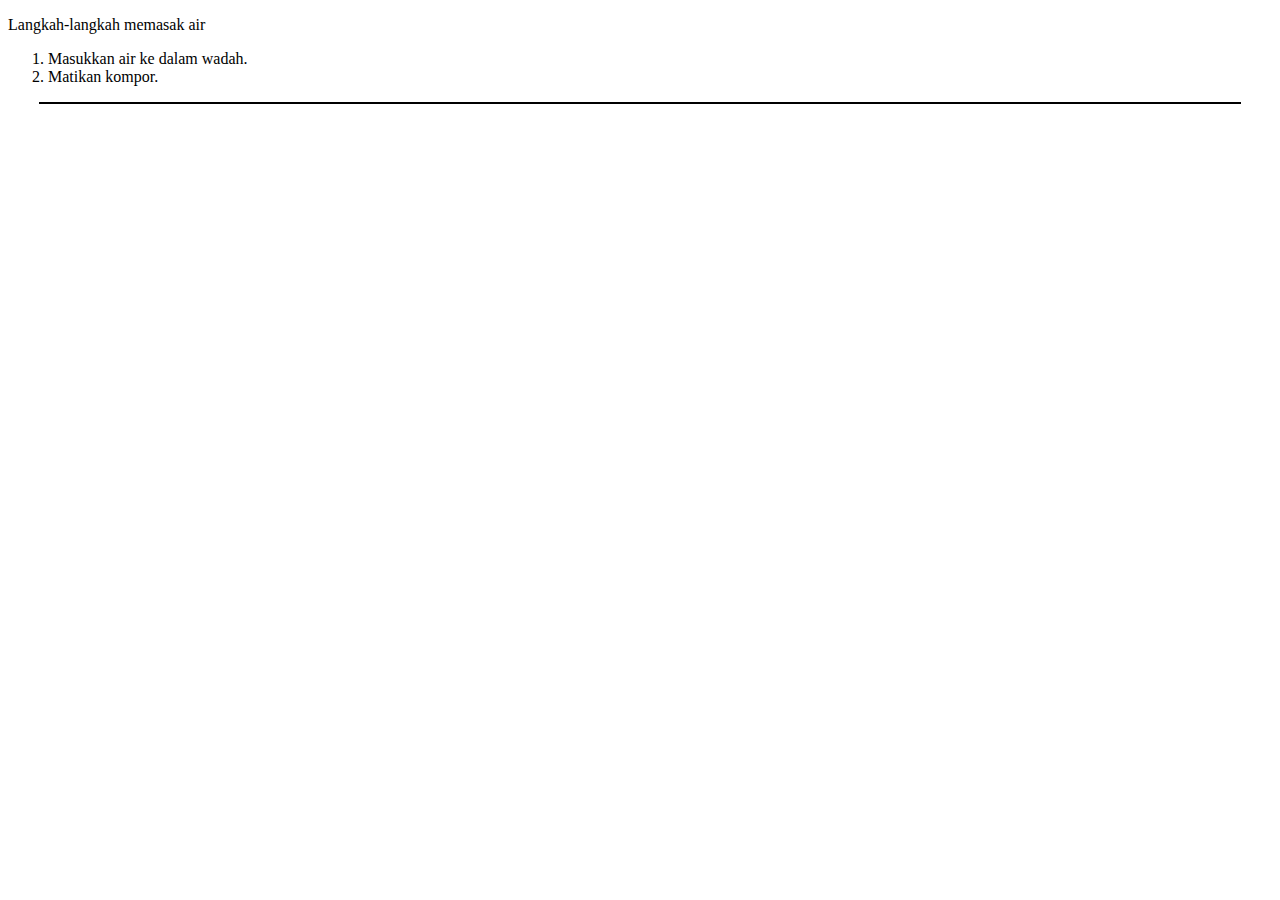
<file: Chapter 1/index.html>
<!DOCTYPE html>
<html>
  <head>
    <title>Memasak Air</title>
  </head>
  <body>
    <p id="name">Langkah-langkah memasak air</p>
    <ol id="daftar">
      <li id="awal">Masukkan air ke dalam wadah.</li>
      <li id="akhir">Matikan kompor.</li>
    </ol>
    <hr size="2" width="95%" color="black">
  </body>
</html>
</file>
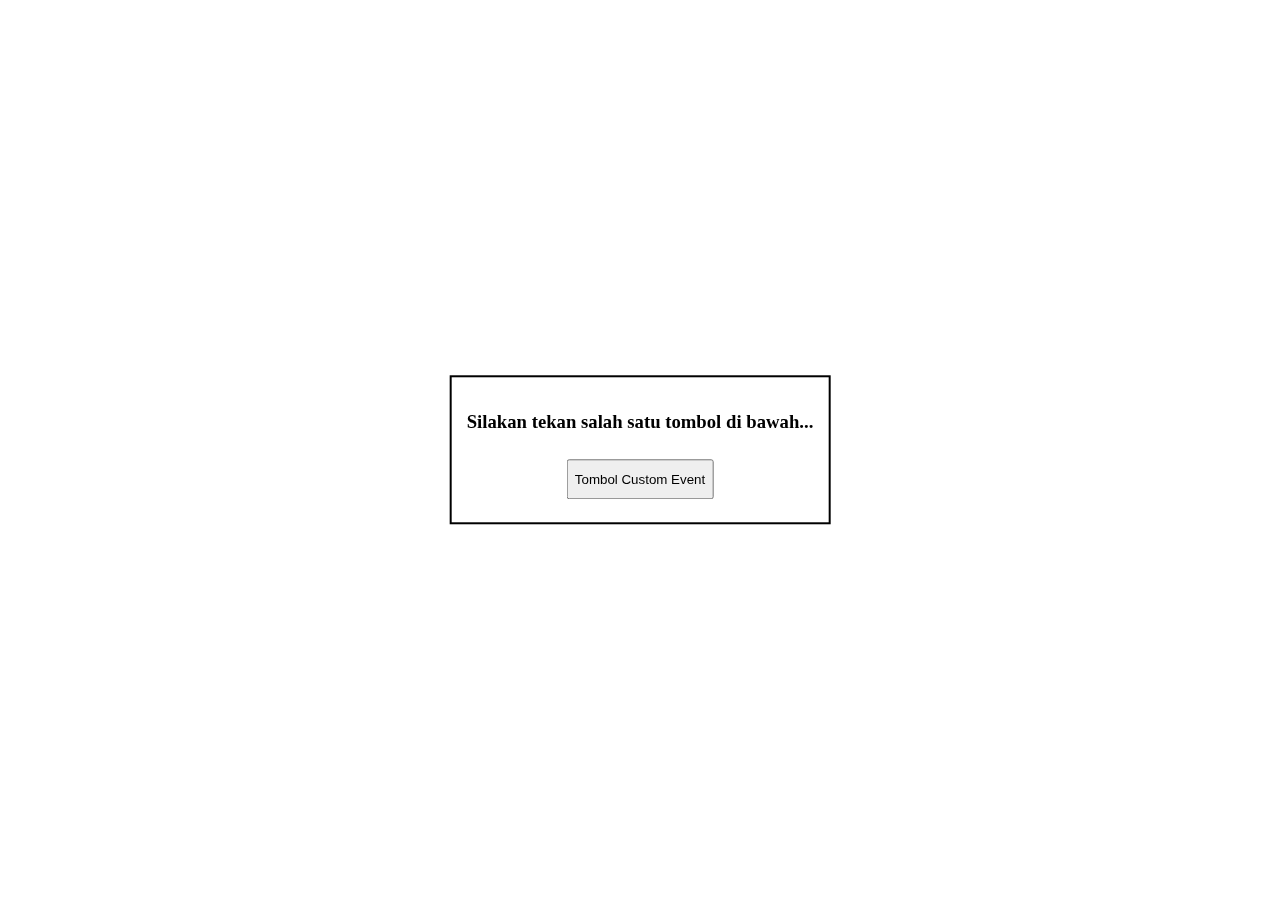
<file: Chapter 2/index.html>
<!DOCTYPE html>
<html lang="id">
  <head>
    <title>Event World</title>
    <style>
      .buttons {
        position: fixed;
        top: 50%;
        left: 50%;
        transform: translate(-50%, -50%);
        border: 2px solid black;
        padding: 15px;
      }

      .button {
        margin: 8px;
        height: 40px;
      }
    </style>
  </head>
  <body>
    <div class="buttons" align="center">
      <h3 id="caption">Silakan tekan salah satu tombol di bawah...</h3>
      <button class="button" id="tombol">Tombol Custom Event</button>
    </div>

    <script>
      const changeCaption = new Event('changeCaption');
  
      window.addEventListener('load', function () {
        const tombol = document.getElementById('tombol');

        tombol.addEventListener('changeCaption', customEventHandler);
        tombol.addEventListener('click', function () {
          tombol.dispatchEvent(changeCaption);
        });
      });

    function customEventHandler(ev) {
      console.log('Event ' + ev.type + ' telah dijalankan');
      const caption = document.getElementById('caption');
      caption.innerText = 'Anda telah membangkitkan custom event';
    }
    </script>
  </body>
</html>
</file>
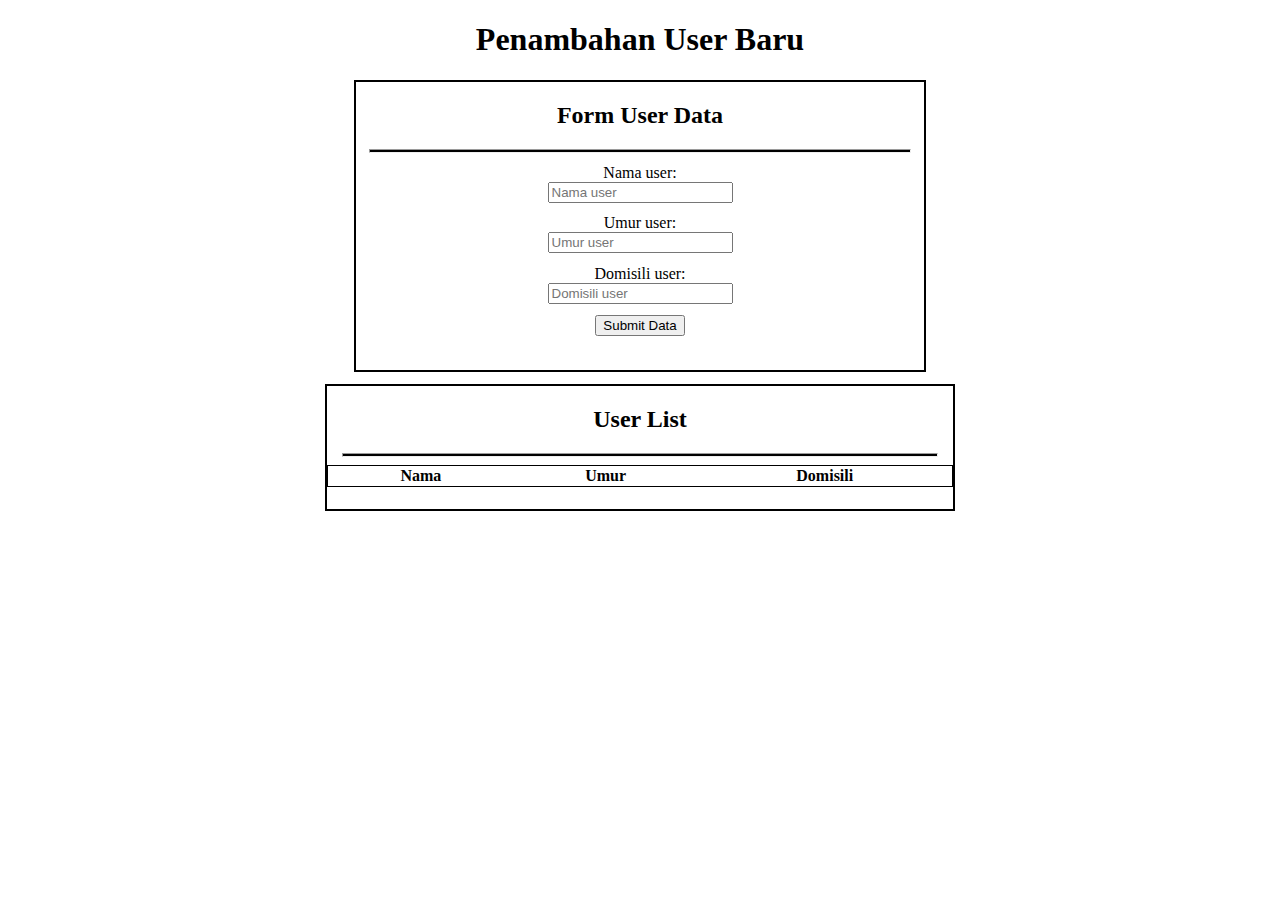
<file: Chapter 4/index.html>
<!DOCTYPE html>
<html>
  <head>
    <title>Web Storage JSON</title>
    <link rel="stylesheet" href="styles.css">
  </head>
  <body>
    <h1 align="center">Penambahan User Baru</h1>
    <div class="contents" align="center">
      <div class="child-content" id="user-form">
        <h2>Form User Data</h2>
        <hr>
        <form id="form-data-user">
          <div class="form-element">
            <label for="nama">Nama user:</label><br>
            <input id="nama" type="text" name="nama" placeholder="Nama user" value="" maxlength="10" required>
          </div>
          <div class="form-element">
            <label for="user">Umur user:</label><br>
            <input id="umur" type="text" name="umur" placeholder="Umur user" value="" maxlength="2" required><br>
          </div>
          <div class="form-element">
            <label for="domisili">Domisili user:</label> <br>
            <input id="domisili" type="text" name="domisili" placeholder="Domisili user" value="" maxlength="10" required><br>
          </div>
          <div class="form-element">
            <input id="submitButton" type="submit" value="Submit Data">
          </div>
        </form>
      </div>

      <div class="child-content" id="user-list">
        <h2>User List</h2>
        <hr>
        <table id="user-list-table">
          <thead>
            <tr>
              <th>Nama</th>
              <th>Umur</th>
              <th>Domisili</th>
            </tr>
          </thead>
          <tbody id="user-list-detail" align="center">

          </tbody>
        </table>
      </div>
    </div>
    <script src="index.js"></script>
  </body>
</html>
</file>
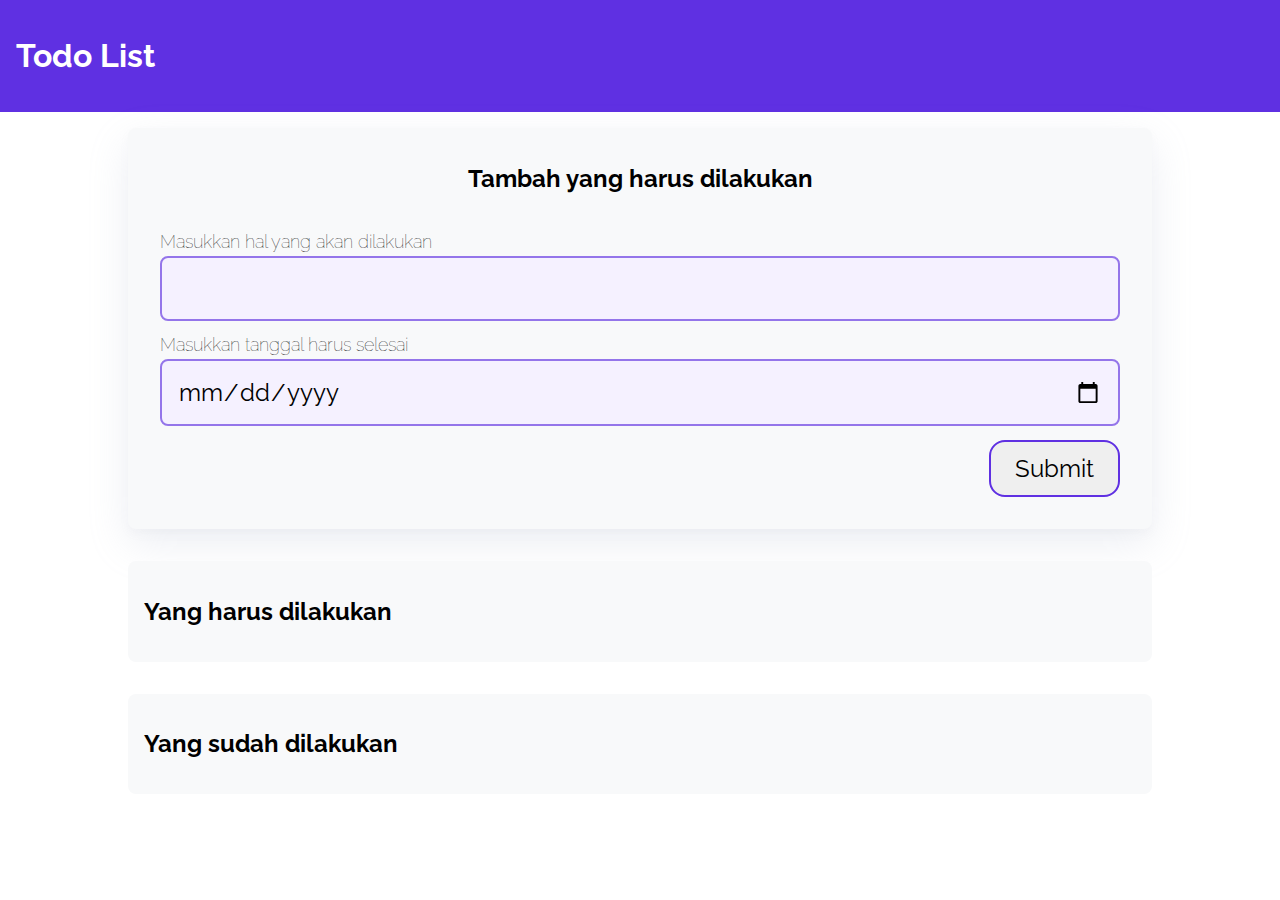
<file: todoapps/index.html>
<!DOCTYPE html>
<html lang="en">
<head>
  <meta charset="UTF-8">
  <meta http-equiv="X-UA-Compatible" content="IE=edge">
  <meta name="viewport" content="width=device-width, initial-scale=1.0">
  <title>Todo Apps</title>
  <link rel="stylesheet" href="css/style.css">
</head>

<body>
<header>
  <h1>Todo List</h1>
</header>

<div class="wrapper">
  <div class="container bg-white shadow" id="add-todo">
    <h2 class="container-header text-center">Tambah yang harus dilakukan</h2>
    <form class="form" action="#" id="form">
      <div class="form-group form-title">
        <label for="title">Masukkan hal yang akan dilakukan</label>
        <input type="text" id="title" name="title" required>
      </div>
      <div class="form-group form-title">
        <label for="date">Masukkan tanggal harus selesai</label>
        <input type="date" id="date" name="date" required>
      </div>
      <input type="submit" value="Submit" name="Submit" class="btn-submit">
    </form>
  </div>

  <div class="container">
    <h2 container-header>Yang harus dilakukan</h2>
  
    <div class="list-item" id="todos">
      
    </div>
  </div>

  <div class="container">
    <h2 container-header>Yang sudah dilakukan</h2>
  
    <div class="list-item" id="completed-todos">
      
    </div>
  </div>
</div>



<script src="js/script.js" type="text/javascript"></script>
</body>
</html>
</file>
<file: Chapter 4/styles.css>
hr{
  height: 2px;
  color: black;
  background-color: black;
  width: 95%;
}

table{
  border-collapse: collapse;
  border-spacing: 0;
  width: 100%;
  border: 1px solid black;
}

.contents{
  margin-left: 5%;
  margin-right: 5%;
}

.child-content{
  border: 2px solid black;
  padding-bottom: 2%;
  margin-bottom: 1%;
}

.form-element {
  margin: 2%;
}

#user-form{
  width: 50%;
  height: 40%;
}

#user-list{
  margin-top: 1%;
  width: 55%;

  #instructions-list{
    margin-left: 1%;
    margin-right: 1%;
  }
}
</file>
<file: todoapps/css/style.css>
@import url('https://fonts.googleapis.com/css2?family=Raleway&display=swap');

* {
    box-sizing: border-box;
}

html, body {
    font-family: Raleway, sans-serif;
    margin: 0;
    padding: 0;
    box-sizing: border-box;
}

header {
    background: #5F30E2;
    padding: 16px;
    color: white;
}

.wrapper {
    display: flex;
    flex-direction: column;
    align-items: center;
}

.wrapper .container {
    width: 1024px;
    border-radius: 8px;
    margin: 16px;
    background: #F8F9FA;
    padding: 16px;
    flex-grow: 1;
    height: fit-content;
}


.item {
    border-radius: 16px;
    margin-top: 16px;
    padding: 12px 24px 12px 24px;
    background: white;
    display: flex;
    align-items: center;
}

.item > .inner h2 {
    margin-bottom: unset;
}

.item > .inner p {
    margin-top: 5px;
}

.form {
    display: flex;
    padding: 16px;
    flex-direction: column;
    height: 300px;
    border-radius: 16px;
}

.form-group {
    display: flex;
    flex-direction: column;
}

.form-group label {
    margin-bottom: 4px;
    font-size: 18px;
    font-weight: lighter;
}

.shadow {
    box-shadow: 0 5px 10px rgba(154, 160, 185, .05), 0 15px 40px rgba(166, 173, 201, .2);
}

input[type=text], input[type=date] {
    font-family: Raleway, sans-serif;
    background: #F5F1FF;
    border: 2px solid #9475EA;
    border-radius: 8px;
    padding: 16px;
    box-sizing: border-box;
    margin-bottom: 8px;
    font-size: 24px;
}

.btn-submit {
    width: fit-content;
    font-family: Raleway, sans-serif;
    border-radius: 16px;
    padding: 12px 24px;
    border: 2px solid #5F30E2;
    color: black;
    font-size: 24px;
    margin-top: auto;
    align-self: flex-end;
    cursor: pointer;
}

.btn-submit:hover {
    background: #5F30E2;
    color: white;
}

input[type=text], input[type=date], .btn-submit:focus {
    outline: none;
}

.text-center {
    text-align: center;
}

.form-title {
    margin: auto 0;
}

.check-button {
    width: 40px;
    height: 40px;

    background: url('../assets/check-outline.svg');
    background-size: contain;
    margin-left: auto;
    cursor: pointer;
    border: none;
}

.check-button:hover {
    background: url('../assets/check-solid.svg');
    background-size: contain;
}

.trash-button {
    width: 40px;
    height: 40px;

    background: url('../assets/trash-outline.svg');
    background-size: contain;
    margin-left: 16px;
    cursor: pointer;
    border: none;
}

.trash-button:hover {
    background: url('../assets/trash-fill.svg');
    background-size: contain;
}

.undo-button {
    width: 40px;
    height: 40px;

    background: url('../assets/undo-ouline.svg');
    background-size: contain;
    margin-left: auto;
    cursor: pointer;
    border: none;
}

.undo-button:hover {
    background: url('../assets/undo-ouline.svg');
    background-size: contain;
}

.check-button:focus, .trash-button {
    outline: none;
}


@media only screen and (max-width: 1024px) {
    .wrapper {
        margin: 0;
    }

    .wrapper .container {
        width: 100%;
    }

    .list-item {
        width: 90%;
    }

    .form {
        width: 100%;
    }
}
</file>
